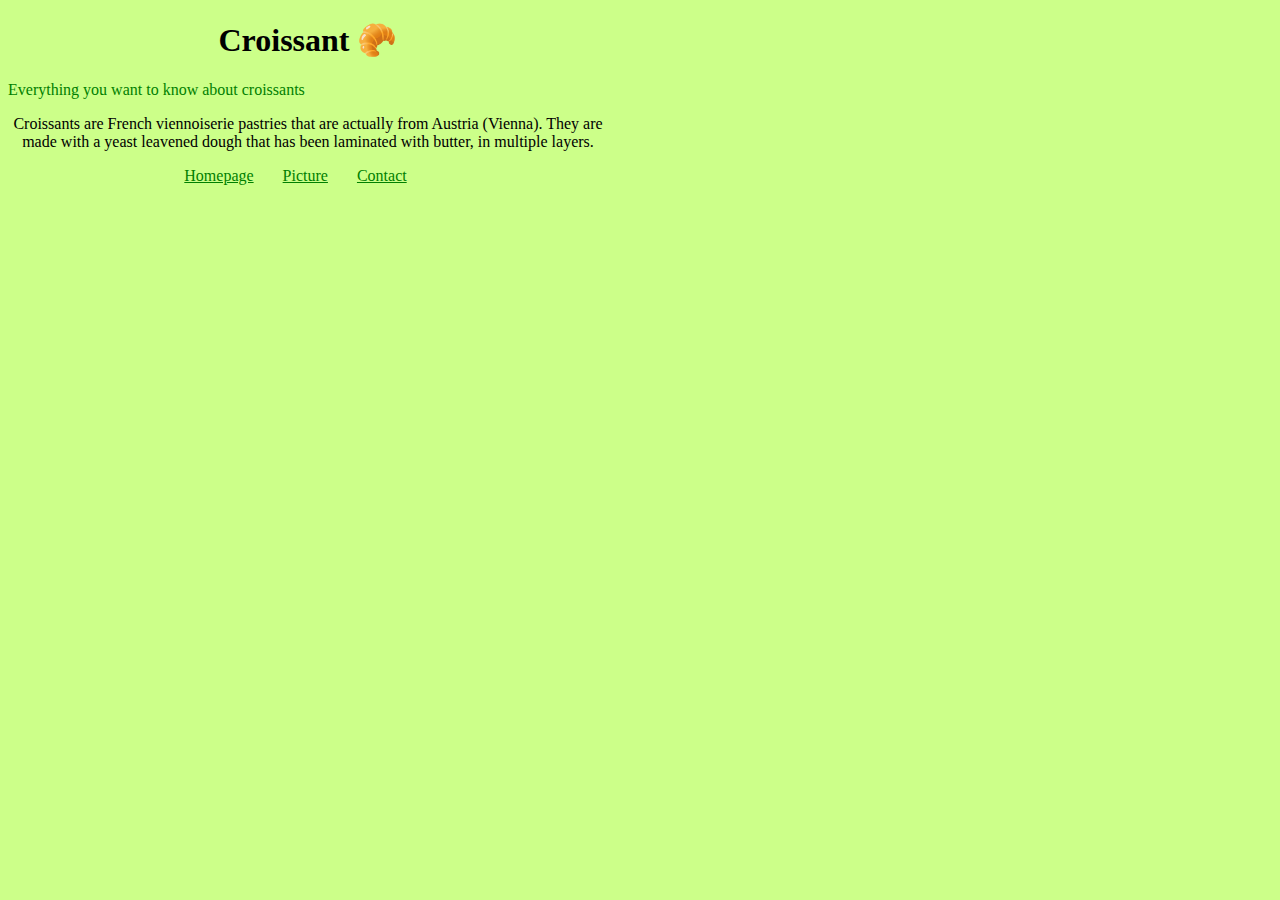
<file: index.html>
<!DOCTYPE html>
<html lang="en">
  <head>
    <meta charset="UTF-8" />
    <meta http-equiv="X-UA-Compatible" content="IE=edge" />
    <meta name="viewport" content="width=device-width, initial-scale=1.0" />
    <title>All about croissant</title>
    <meta
      name="description"
      content="Everything about the best French-known pastry croissant"
    />
    <link href="/src/style.css" rel="stylesheet" type="text/css" />
  </head>
  <body>
    <h1>Croissant 🥐</h1>
    <a href="" title="Croissant website" class="main">
      Everything you want to know about croissants</a
    >
    <p>
      Croissants are French viennoiserie pastries that are actually from Austria
      (Vienna). They are made with a yeast leavened dough that has been
      laminated with butter, in multiple layers.
    </p>
    <div>
      <a href="/index.html" class="link">Homepage</a>
      <a href="/photo.html" class="link">Picture</a>
      <a href="/contact.html" class="link">Contact</a>
    </div>
  </body>
</html>
</file>
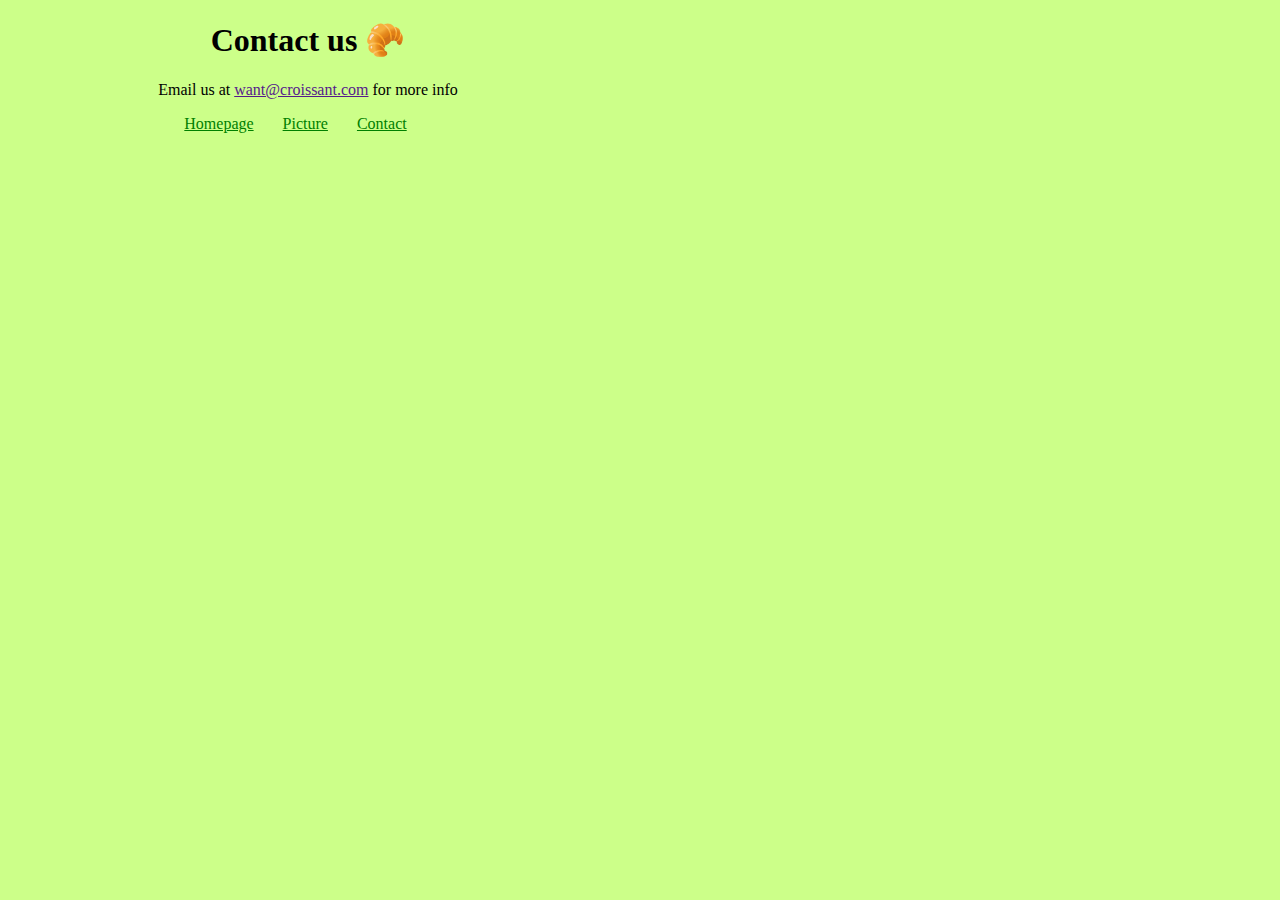
<file: contact.html>
<!DOCTYPE html>
<html lang="en">
  <head>
    <meta charset="UTF-8" />
    <meta http-equiv="X-UA-Compatible" content="IE=edge" />
    <meta name="viewport" content="width=device-width, initial-scale=1.0" />
    <title>Contact</title>
    <link href="/src/style.css" rel="stylesheet" type="text/css" />
  </head>
  <body>
    <h1>Contact us 🥐</h1>
    <p>Email us at <a href="">want@croissant.com</a> for more info</p>
    <div>
      <a href="/index.html" class="link">Homepage</a>
      <a href="/photo.html" class="link">Picture</a>
      <a href="/contact.html" class="link">Contact </a>
    </div>
  </body>
</html>
</file>
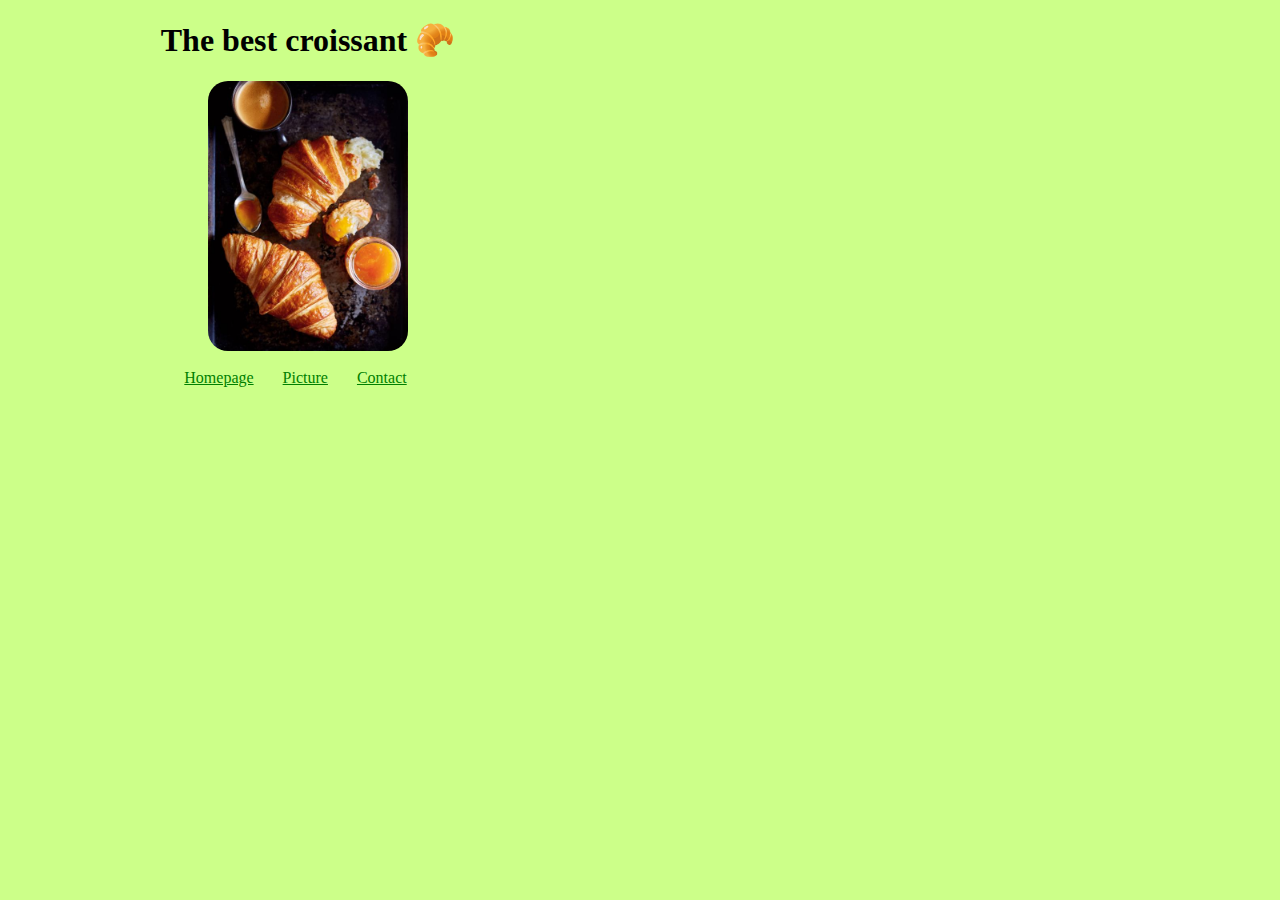
<file: photo.html>
<!DOCTYPE html>
<html lang="en">
  <head>
    <meta charset="UTF-8" />
    <meta http-equiv="X-UA-Compatible" content="IE=edge" />
    <meta name="viewport" content="width=device-width, initial-scale=1.0" />
    <title>The best croissant</title>
    <meta name="description" content="the picture of the best croissant in Amsterdam">
    <link href="/src/style.css" rel="stylesheet" type="text/css" />
  </head>
  <body>
    <h1>The best croissant 🥐</h1>
    <img src="/images/croissant.jpg" alt="Croissant picture"/>
    <br />
    <div class=>
      <a href="/index.html" class="link">Homepage</a>
      <a href="/photo.html" class="link">Picture</a>
      <a href="/contact.html" class="link">Contact</a>
    </div>
  </body>
</html>
</file>
<file: src/style.css>
body {
  background-color: rgb(204, 255, 137);
  max-width: 600px;
}
h1,
p,
div {
  text-align: center;
}
img {
  max-width: 200px;
  border-radius: 20px;
  display: block;
  margin: 0 auto;
}
.link {
  text-align: center;
  color: green;
  margin-right: 25px;
}
.main {
  text-decoration: none;
  color: green;
  text-align: center;
}
</file>
